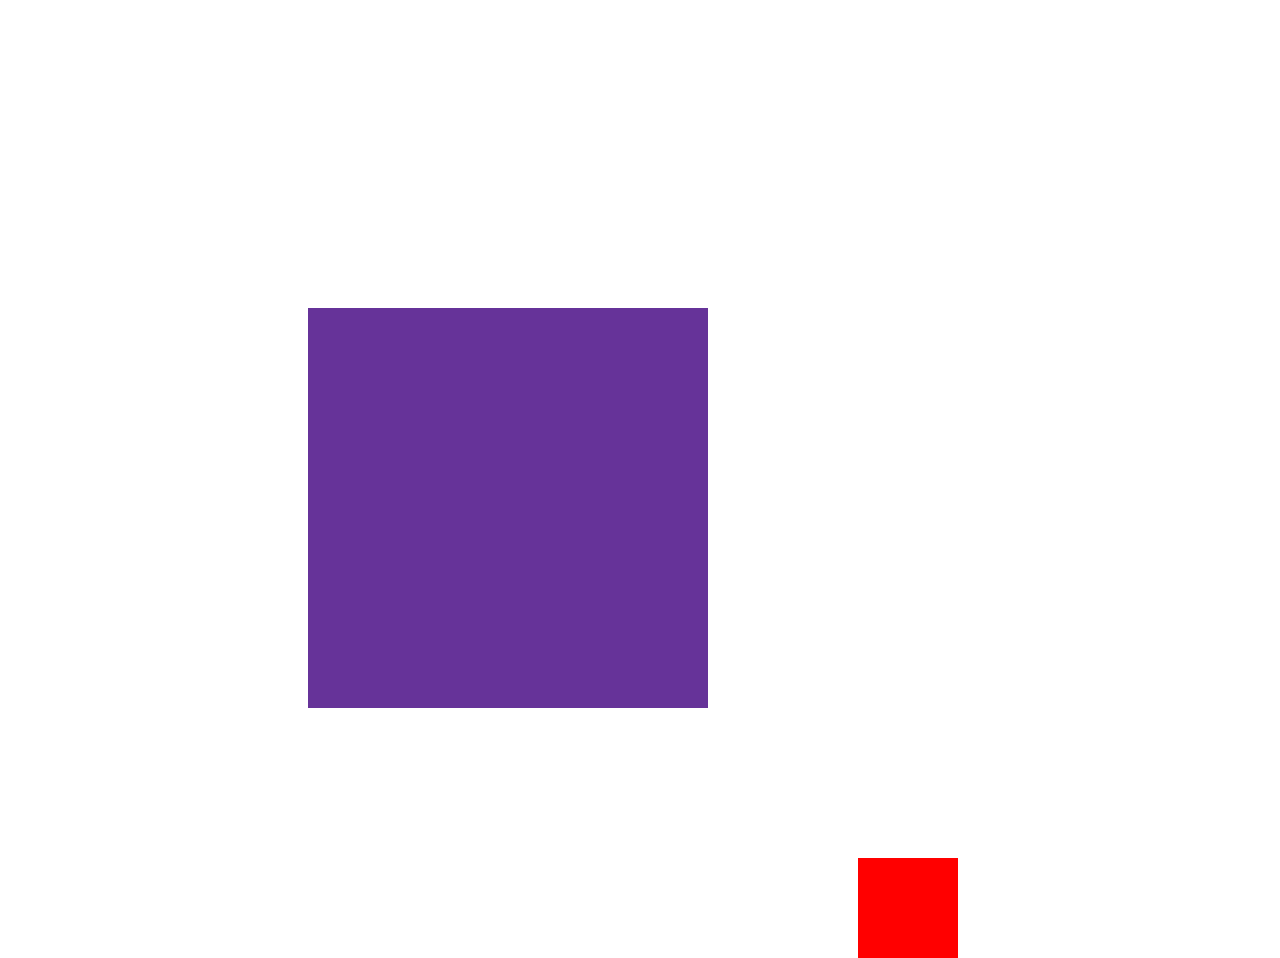
<file: love you/index2.html>
<!DOCTYPE html>
<html lang="en">
<head>
    <meta charset="UTF-8">
    <meta name="viewport" content="width=device-width, initial-scale=1.0">
    <title>Document</title>
    <style>
        .area1{
            position: relative;
            top: 300px;
            left: 300px;
            width: 400px;
            height: 400px;
            background-color: rebeccapurple;
        }
        .area2{
            position: absolute;
            width: 100px;
            height: 100px;
            top: 550px;
            left: 550px;
            background-color: red;
        }
    </style>
</head>
<body>
    <div class="area1">
    <div class="area2"></div>
    </div>
</body>
</html>
</file>
